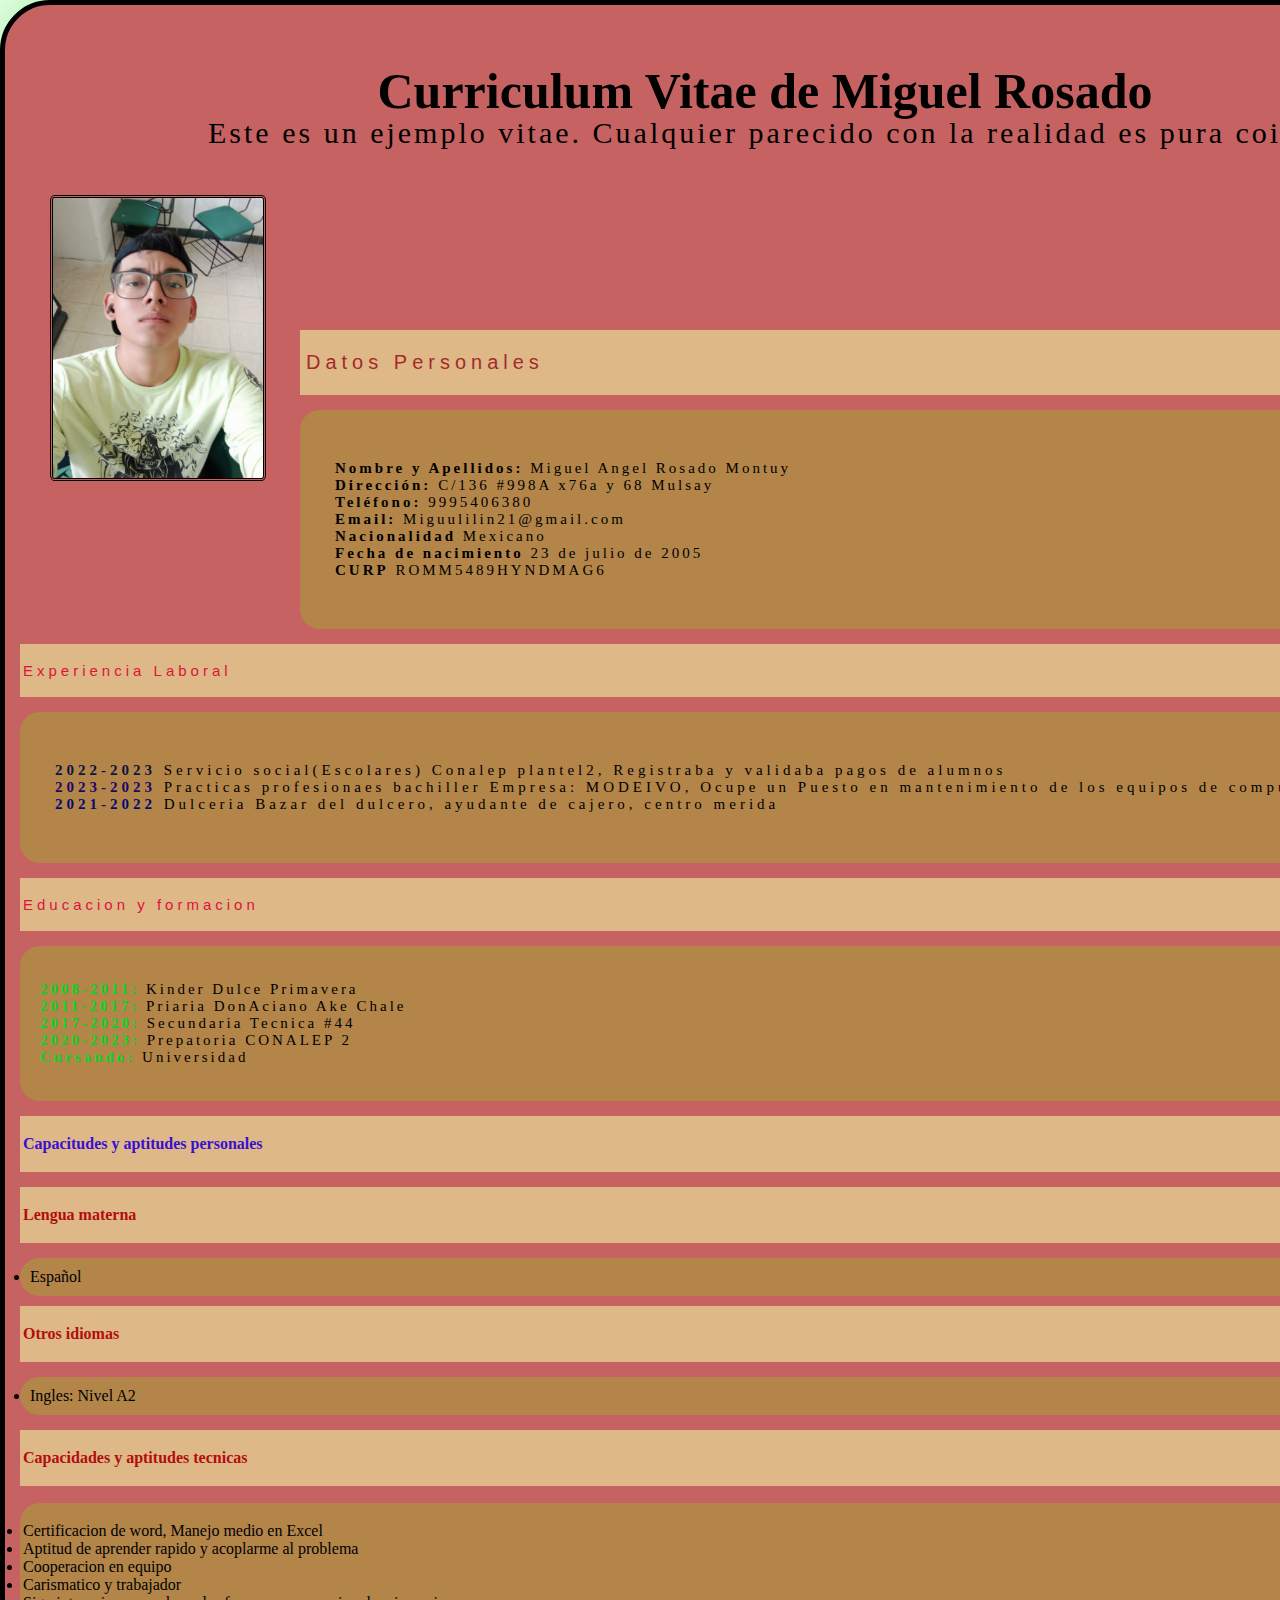
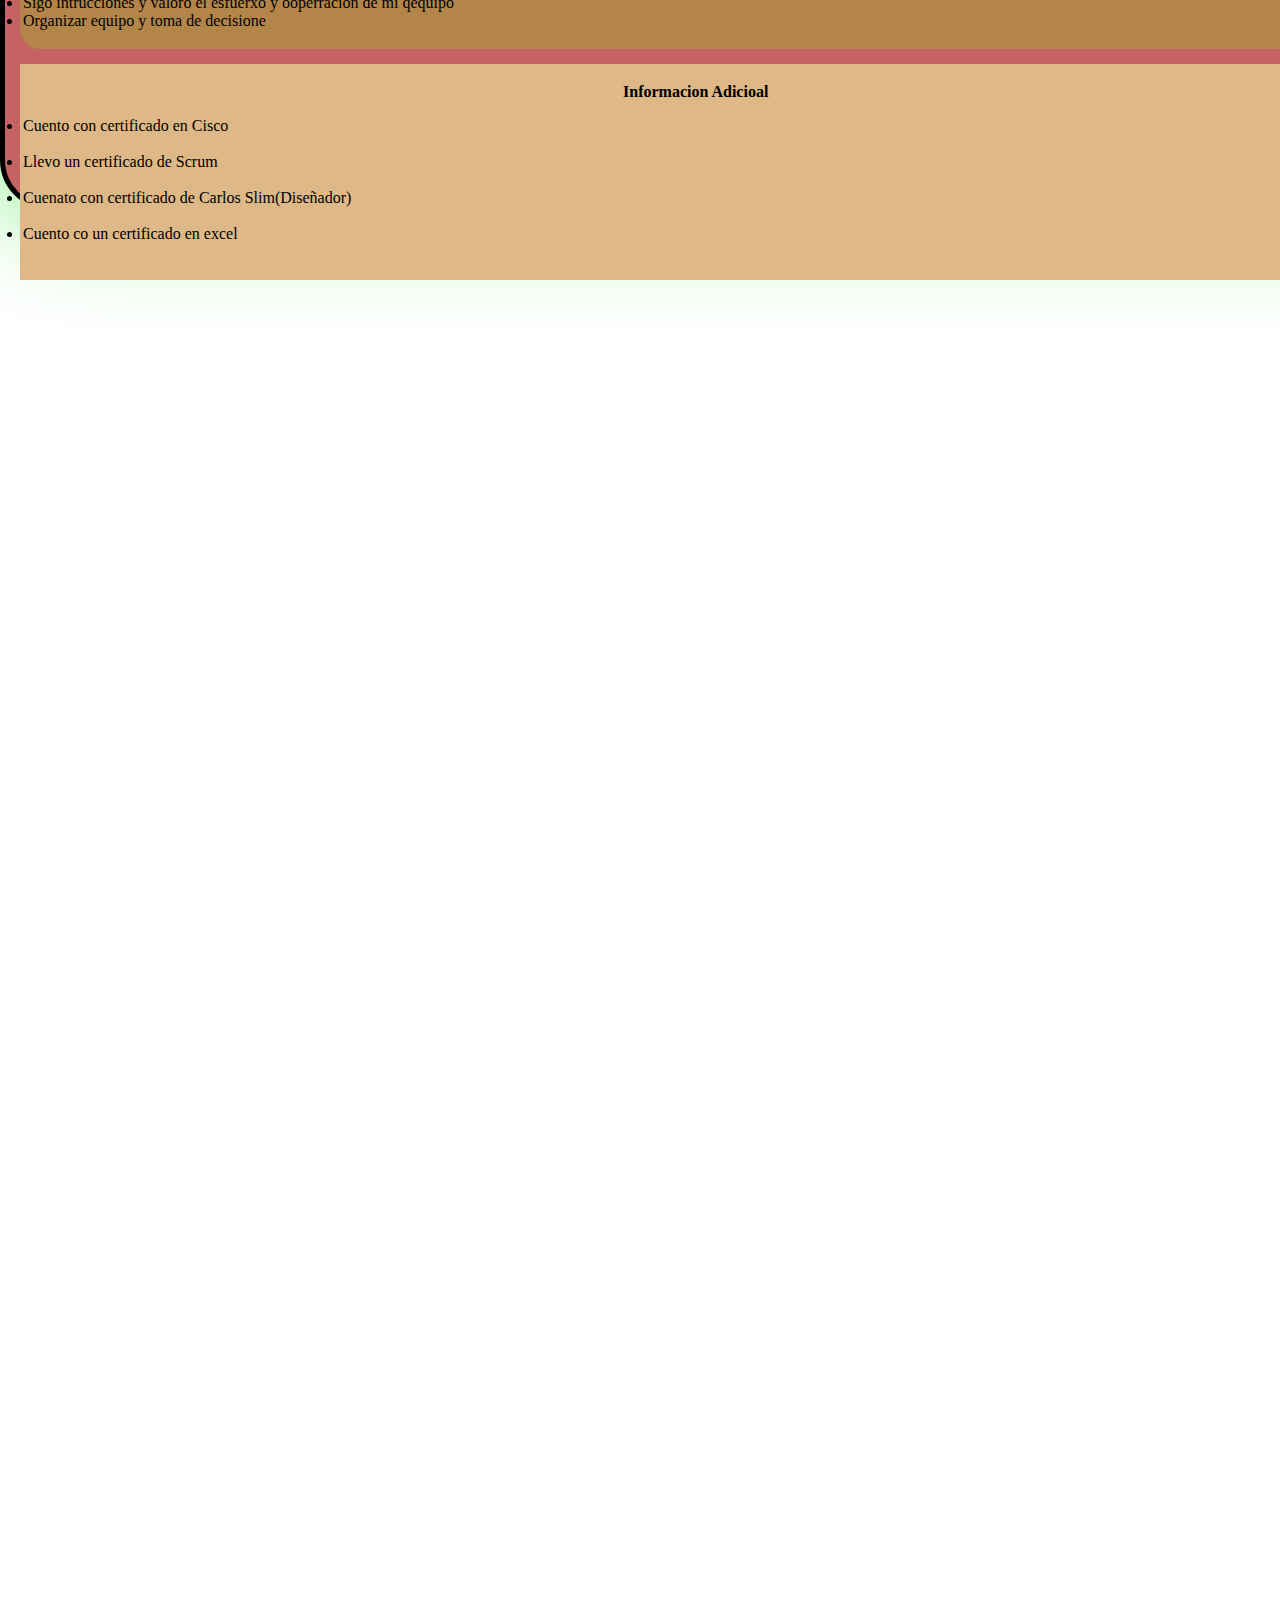
<file: cirriculum/index.html>
<!DOCTYPE html>
<html lang="en">
<head>
    <meta charset="UTF-8">
    <meta name="viewport" content="width=device-width, initial-scale=1.0">
    <title>Curriculum</title>
    <link rel="stylesheet" href="style.css">
</head>
<body>
    
     <header class="header"> 
        
    <div class="tex1">
        <h4>Curriculum Vitae de Miguel Rosado</h4>
    </div>
    <div class="text2">
        <p>Este es un ejemplo vitae. Cualquier parecido con la realidad es pura coincidencia</p></div>
     </header>   
     
     <div class="todo">
     <div class="container">
        <img src= "foto.jpg" class="foto" >
    </div>

    
    <main class="main">
         <p class="text3">
            <span style="color: brown;">Datos Personales</span></p>
    </main>

    <div class="cont1">
            <p class="text4">
                <span style="color:#000000;"> <strong>Nombre y Apellidos:</strong></span> Miguel Angel Rosado Montuy<br>
               <span style="color: rgb(0, 0, 0);"><strong>Dirección:</strong> </span> C/136 #998A x76a y 68 Mulsay<br>
               <span style="color:hwb(0 2% 98%);"><strong>Teléfono:</strong></span> 9995406380<br>
                <span style="color:hwb(0 0% 100%);"><strong>Email:</strong></span> Miguulilin21@gmail.com<br>
                <span style="color:hwb(0 0% 100%);"><strong>Nacionalidad</strong></span> Mexicano<br>
                <span style="color:hwb(0 0% 100%);"><strong>Fecha de nacimiento</strong></span> 23 de julio de 2005<br>
                <span style="color:hwb(0 0% 100%);"><strong>CURP</strong></span> ROMM5489HYNDMAG6<br>
            </p>
            
       
    </div>

     <div class="Experiencia ">
        <p class="text5"> <span style="color: crimson;">Experiencia Laboral</span></p>
     </div>

     <div class="cont2">
        <p class="text6">
            <span style="color:#0a1442;"> <strong>2022-2023</strong></span> Servicio social(Escolares) Conalep plantel2, Registraba y validaba pagos de alumnos <br>
           <span style="color: #1c0766;"><strong>2023-2023</strong> </span> Practicas profesionaes bachiller Empresa: MODEIVO, Ocupe un Puesto en mantenimiento de los equipos de computo<br>
           <span style="color:rgb(2, 13, 110);"><strong>2021-2022</strong></span> Dulceria Bazar del dulcero, ayudante de cajero, centro merida <br>

        </p>
</div>



<div class="Educacion">
    <p class="text5"> <span style="color: crimson;">Educacion y formacion</span></p>

</div>
<div class="cont3"> 
    <p class="text7">
        <span style="color:hwb(128 6% 18%);"> <strong>2008-2011:</strong></span> Kinder Dulce Primavera <br>
       <span style="color:hwb(128 6% 18%);"><strong>2011-2017:</strong> </span> Priaria DonAciano Ake Chale<br>
       <span style="color:hwb(128 6% 18%);"><strong>2017-2020:</strong></span> Secundaria Tecnica #44<br>
        <span style="color:hwb(128 6% 18%);"><strong>2020-2023:</strong></span> Prepatoria CONALEP 2<br>
        <span style="color:hwb(128 6% 18%);"><strong>Cursando:</strong></span> Universidad <br>
    </p>
</div>

<div class=" Capacidades">
    <p class="text8">
    <span style="color:rgb(57, 15, 209);"><strong>Capacitudes y aptitudes personales</strong></span></p> 
</div>
    
<div class="Lengua">
    <p class="text9"> 
        Lengua materna
    </p>
</div>

<div class="cont4">
    <li >Español</li>
</div>

<div class="idiomas">
   <p class="text10"> Otros idiomas </p>
</div>

<div class="cont5">
    <li>Ingles: Nivel A2</li>
</div>

  <div class="Capayap">
    <p class="text11">
        Capacidades y aptitudes tecnicas
    </p>
  </div>

  <div class=" cont6">
    <p class="text12">
        <li>Certificacion de word, Manejo medio en Excel<br>
        </li>
        <li>Aptitud de aprender rapido y acoplarme al problema<br></li>
        <li>Cooperacion en equipo<br>
        </li>
        <li>Carismatico y trabajador<br></li>
        <li>Sigo intrucciones y valoro el esfuerxo y ooperracion de mi qequipo <br>
        </li>
        <li>Organizar equipo y toma de decisione<br></li>
    </p>
</div>


<footer class="inf">
    <p class="text13">
        Informacion Adicioal
    </p>
    <p class="text14">
        <li>Cuento con certificado en Cisco</li><br>
        <li>Llevo un certificado de Scrum</li><br>
        <li>Cuenato con certificado de Carlos Slim(Diseñador)</li><br>
        <li>Cuento co un certificado en excel</li><br>

    </p>
</footer> 
    </div>
</body>

</html>
</file>
<file: cirriculum/style.css>
body {
    margin: 0;
    padding: 0;
  
   
    
    
}

.container {
    position: relative;
    width: 100%;
    height: 100vh; /* Ocupa toda la altura de la ventana */
    
}


.foto
{
    position: relative; /* Asegura que las propiedades top y left funcionen */
    top: -990px;
    left: 50px;
    width: 210px; /* Ajusta el tamaño según tus necesidades */
    height: auto; /* Mantiene la proporción de la imagen */
    margin-right: auto;
    border-radius: 2%; 
    border-style:double;
  
    
      
}




.header
{
    position: relative;
    width: 1100px; /* Ocupa el 75% del ancho de la pantalla */
    height: 1400px;
    margin-top: 0; /* Espacio desde la parte superior */
    margin:auto;
    background-color: hsl(0, 47%, 58%); /* Color de fondo para destacar */
    padding: 200px; /* Espacio interno alrededor del texto */
    box-shadow: 10px 0px  110px #26e426c7; /* Sombra para un mejor diseño */
     /* Establece la altura de línea en 1.5 veces el tamaño de la fuente */
    
    
    border-radius: 50px; /* Un valor alto para crear bordes redondeados */
    border-width: 5px; /* Ancho del borde */
    border-style: solid; /* Estilo de borde sólido */
  
}
.tex1
{
    font-family:'Times New Roman', Times, serif; /* Establece la fuente del texto */

    font-size: 50px; 
    font-weight: bold;
    text-align: center;
    letter-spacing: 0px;
    position: relative; /* Asegura que las propiedades top y left funcionen */
    top: -210px;
    left: 10px;
}
.text2
{
    font-family:'Times New Roman', Times, serif; /* Establece la fuente del texto */
    letter-spacing: 3px;
    font-size: 30px; /* Establece el tamaño de la fuente en 16 píxeles */
    width: 1555px; /* Ocupa el 75% del ancho de la pantalla */
    position: relative; /* Asegura que las propiedades top y left funcionen */
    top: -280px;
    left: 3px;
}



.main
{
    
    background-color: burlywood;
    position: relative; /* Asegura que las propiedades top y left funcionen */
    top: -1755px;
    left: 300px;
    width: 1170px;
    padding: 1px;
    border-radius: 0px;

}

.text3
{
    letter-spacing: 5px;
    font-size: 20px;
    font-family:Impact, Haettenschweiler, 'Arial Narrow Bold', sans-serif;
    position: relative; /* Asegura que las propiedades top y left funcionen */
    top: 0px;
    left: 5px;
    
}

.cont1
{
    background-color: #b38549;
    position: relative; /* Asegura que las propiedades top y left funcionen */
    top: -1740px;
    left: 300px;
    width: 1100px;
    padding: 35px;
    border-radius: 20px;
    
 
}
.text4
{
    font-size: 15px;
    letter-spacing: 3px;
}





.Experiencia
{
    background-color: burlywood;
    position: relative; /* Asegura que las propiedades top y left funcionen */
    top: -1725px;
    left: 20px;
    width: 1445px;
    padding: 3px;
    border-radius: 0px;
}

.text5
{
    font-size: 15px;
    letter-spacing: 4px;
    font-family:Impact, Haettenschweiler, 'Arial Narrow Bold', sans-serif;
}

.cont2
{
    background-color: #b38549;
    position: relative; /* Asegura que las propiedades top y left funcionen */
    top: -1710px;
    left: 20px;
    width: 1380px;
    padding: 35px;
    border-radius: 20px;
}

.text6
{
    font-size: 15px;
    letter-spacing: 4px;
}



.Educacion{
    background-color: burlywood;
    position: relative; /* Asegura que las propiedades top y left funcionen */
    top: -1695px;
    left: 20px;
    width: 1445px;
    padding: 3px;
    border-radius: 0px;

}

.cont3
{
    background-color: #b38549;
    position: relative; /* Asegura que las propiedades top y left funcionen */
    top: -1680px;
    left: 20px;
    width: 1410px;
    padding: 20px;
    border-radius: 20px;
}  

.text7
{
    font-size: 15px;
    letter-spacing: 3px;
   
}

.Capacidades
{
    background-color: burlywood;
    position: relative; /* Asegura que las propiedades top y left funcionen */
    top: -1665px;
    left: 20px;
    width: 1448px; 
    padding: 3px;
    border-radius: 0px;
}


.Lengua
{
    background-color: burlywood;
    position: relative; /* Asegura que las propiedades top y left funcionen */
    top: -1650px;
    left: 20px;
    width: 1448px; 
    padding: 3px;
    border-radius: 0px;
}

.text9
{
   color: rgb(179, 13, 13);
   font-weight: bold; 
}

.cont4
{
    background-color: #b38549;
    position: relative; /* Asegura que las propiedades top y left funcionen */
    top: -1635px;
    left: 20px;
    width: 1435px; 
    padding: 10px;
    border-radius: 20px; 
}

.idiomas
{
    background-color: burlywood;
    position: relative; /* Asegura que las propiedades top y left funcionen */
    top: -1625px;
    left: 20px;
    width: 1450px; 
    padding: 3px;
    border-radius: 0px;
}

.text10
{
    color: rgb(179, 13, 13);
   font-weight: bold; 
}

.cont5
{
    background-color: #b38549;
    position: relative; /* Asegura que las propiedades top y left funcionen */
    top: -1610px;
    left: 20px;
    width: 1435px; 
    padding: 10px;
    border-radius: 20px;
}

.Capayap
{
    background-color: burlywood;
    position: relative; /* Asegura que las propiedades top y left funcionen */
    top: -1595px;
    left: 20px;
    width: 1450px; 
    padding: 3px;
    border-radius: 0px;

}

.text11
{
    color: rgb(179, 13, 13);
    font-weight: bold;  
}

.cont6
{
    background-color: #b38549;
    position: relative; /* Asegura que las propiedades top y left funcionen */
    top: -1578.5px;
    left: 20px;
    width: 1450px; 
    padding: 3px;
    border-radius: 20px;
}

.inf
{
    background-color: burlywood;
    position: relative; /* Asegura que las propiedades top y left funcionen */
    top: -1563px;
    left: 20px;
    width: 1450px; 
    padding: 3px;
    border-radius: 0px;
}

.text13
{
    color: rgb(0, 0, 0);
    font-weight: bold;
    position: relative; /* Asegura que las propiedades top y left funcionen */
    left: 600px;  
       
}

.todo
{
    position: relative; /* Asegura que las propiedades top y left funcionen */
    top: -625px;
}
</file>
